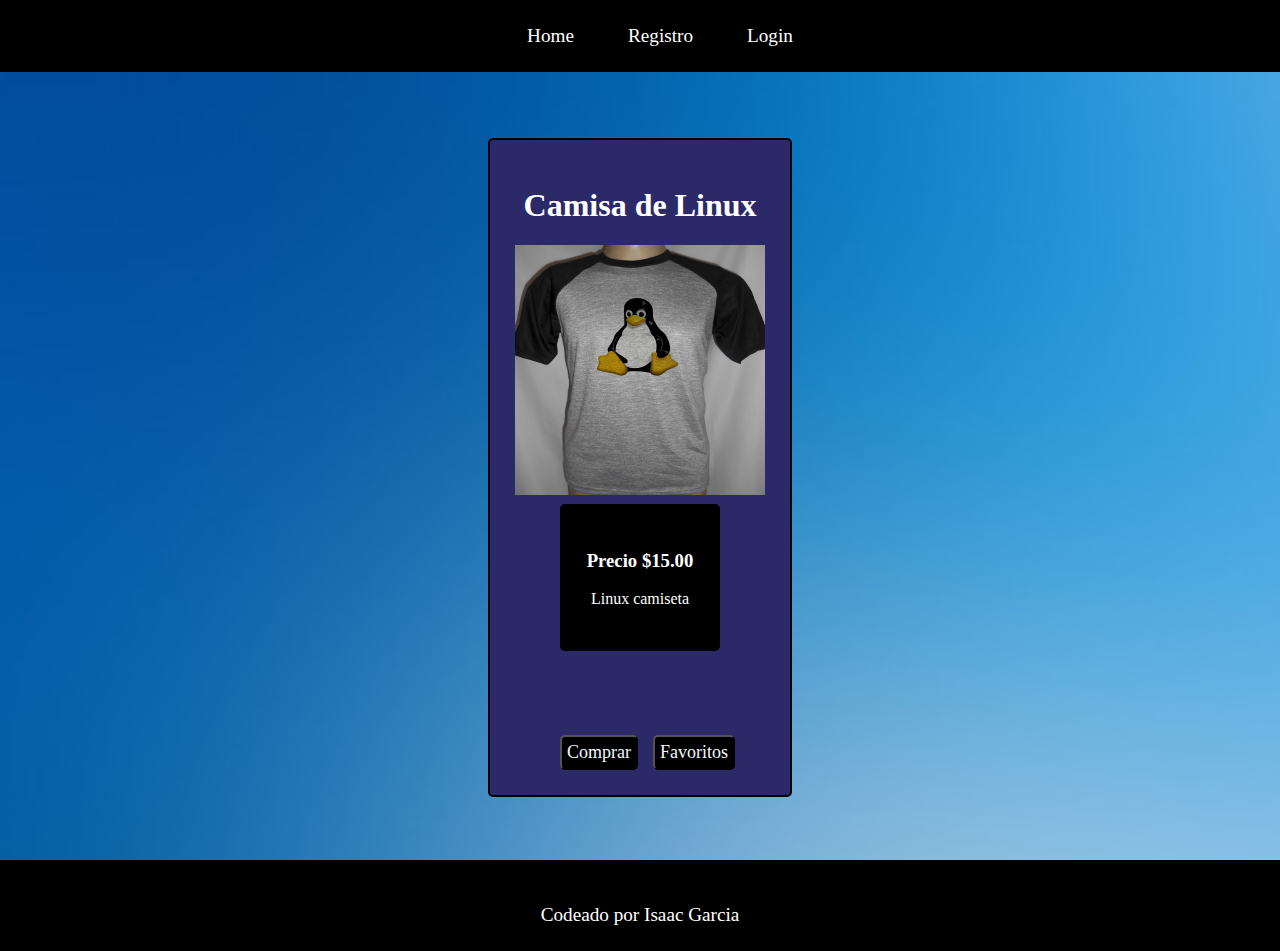
<file: index.html>
<!DOCTYPE html>
<html lang="es">
  <head>
    <meta charset="UTF-8" />
    <meta name="viewport" content="width=device-width, initial-scale=1.0" />
    <link rel="stylesheet" href="./css/styles.css" />
    <title>proyecto 1</title>
  </head>
  <body>
    <nav>
      <ul>
        <li><a href="#">Home</a></li>
        <li><a href="./registro.html">Registro</a></li>
        <li><a href="./login.html">Login</a></li>
      </ul>
    </nav>

    <div>
      <h1>Camisa de Linux</h1>
      <img
        src="./img/camiseta.jpg"
        alt="Camisa de Linux"
        width="250"
        height="250"
      />
      <br />
      <div id="precio">
        <h3>Precio $15.00</h3>
        <p>Linux camiseta</p>
      </div>
      <br />
      <h3 id="compro"></h3>
      <button class="btn" onclick="mostrarcartel()">Comprar</button
      ><button class="btn" onclick="mostrarcartel()">Favoritos</button>
    </div>

    <footer>
      <p>Codeado por Isaac Garcia</p>
    </footer>

    <script src="./scripts/script.js"></script>
  </body>
</html>
</file>
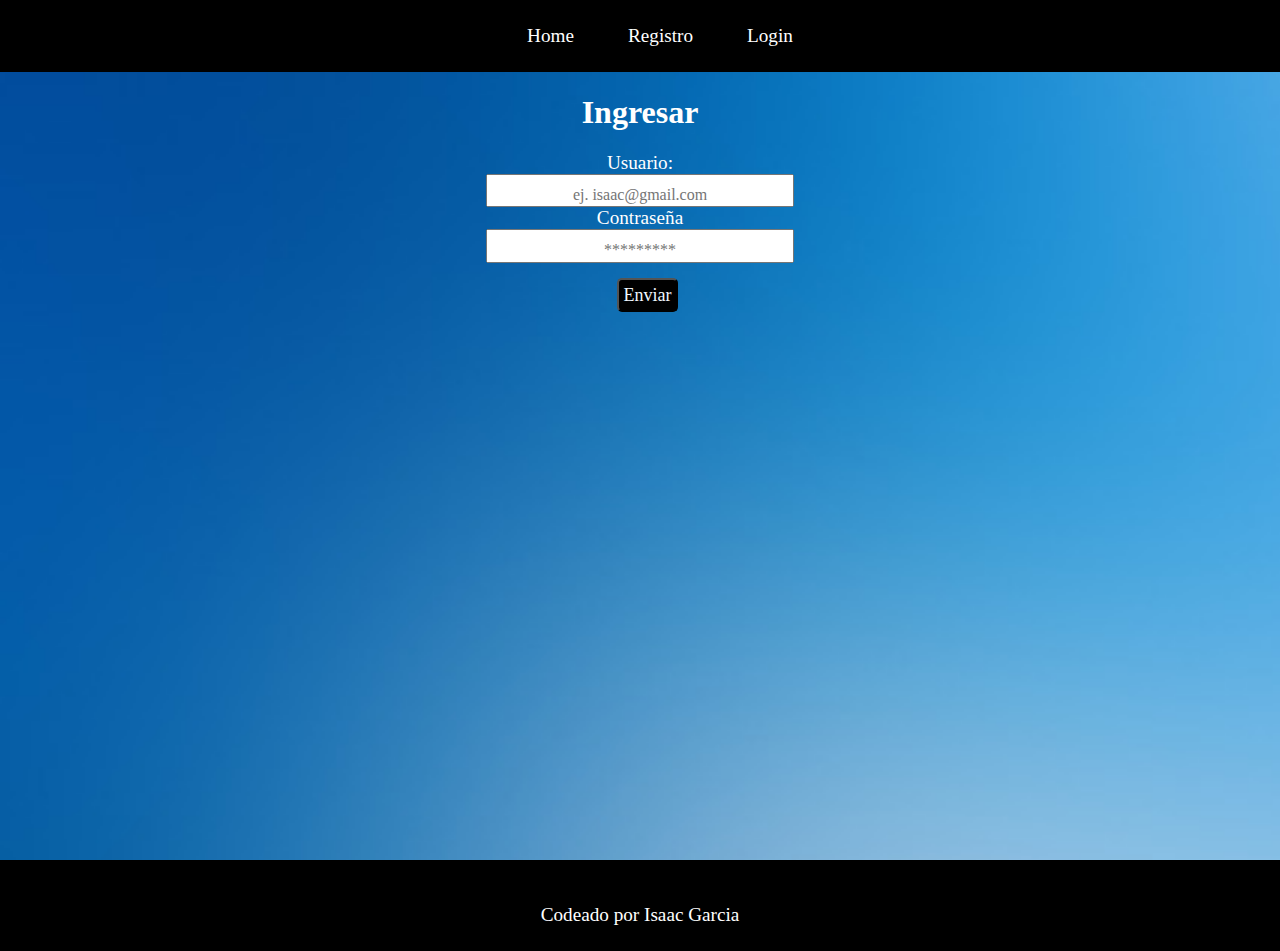
<file: login.html>
<!DOCTYPE html>
<html lang="en">
<head>
    <meta charset="UTF-8">
    <meta name="viewport" content="width=device-width, initial-scale=1.0">
    <link rel="stylesheet" href="./css/styles.css">
    <title>Login</title>
</head>
<body>
    <nav>
        <ul>
            <li><a href="./index.html">Home</a></li>
            <li><a href="./registro.html">Registro</a></li>
            <li><a href="#">Login</a></li>
          </ul>
    </nav>

    <h1>Ingresar</h1>
    <form action="#" method="post">
        <label for="user">Usuario:</label><br>
        <input type="email" name="user" id="user" placeholder="ej. isaac@gmail.com" required>
        <br>
        <label for="contrasenia">Contraseña</label><br>
        <input type="password" name="contrasenia" id="contrasenia" placeholder="*********" required>
        <br>
        <button class="btn" type="submit" name="enviar" id="enviar">Enviar</button>
    </form>

    <footer>
        <p>Codeado por Isaac Garcia</p>
    </footer>
    <script src="./scripts/script.js"></script>
</body>
</html>
</file>
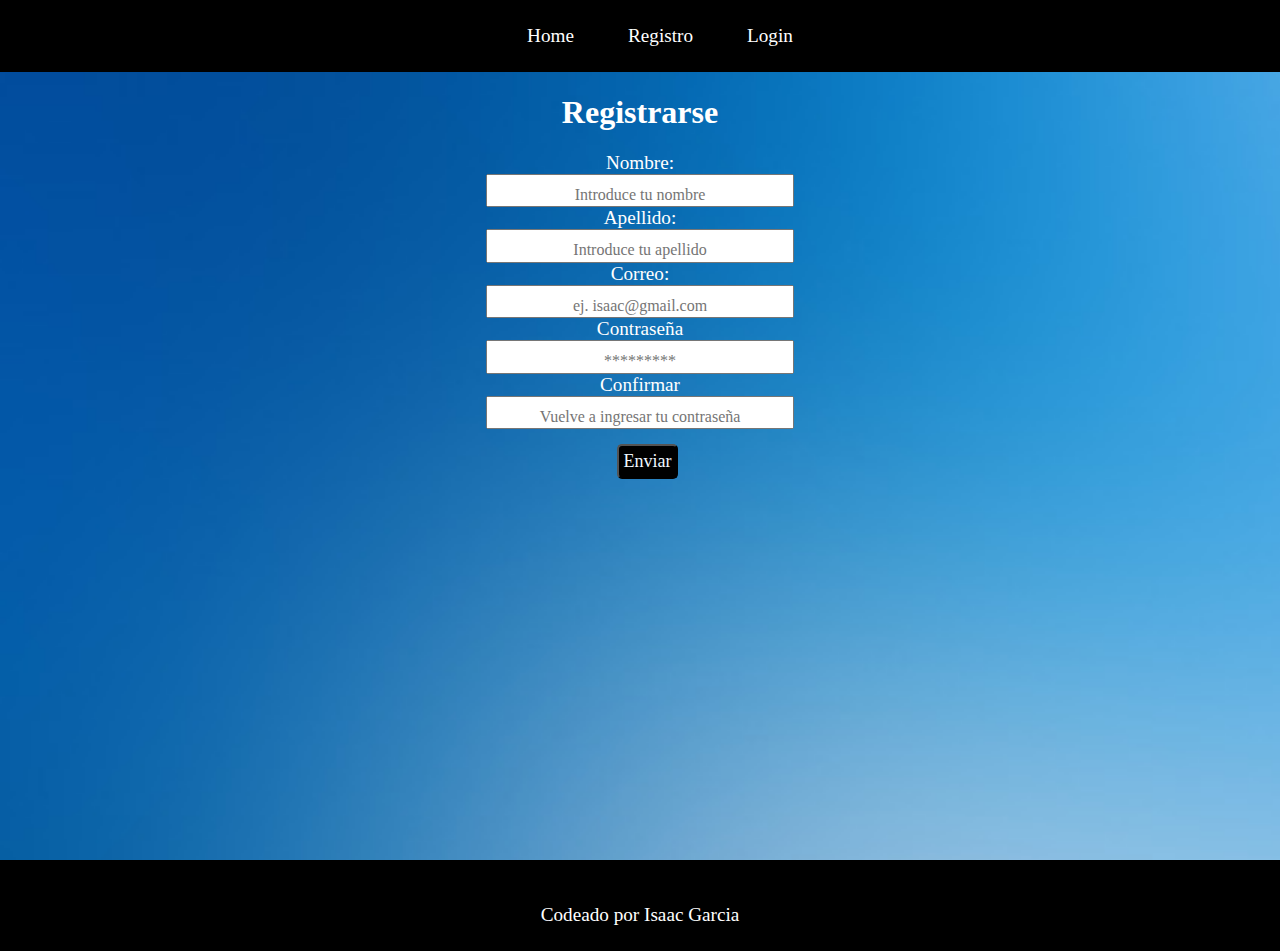
<file: registro.html>
<!DOCTYPE html>
<html lang="en">
<head>
    <meta charset="UTF-8">
    <meta name="viewport" content="width=device-width, initial-scale=1.0">
    <link rel="stylesheet" href="./css/styles.css">
    <title>Registro</title>
</head>
<body>
    <nav>
        <ul>
            <li><a href="./index.html">Home</a></li>
            <li><a href="#">Registro</a></li>
            <li><a href="./login.html">Login</a></li>
          </ul>
    </nav>

    <h1>Registrarse</h1>
    <form action="#" method="post">
        <label for="nombre">Nombre:</label><br>
        <input type="text" name="nombre" id="nombre" placeholder="Introduce tu nombre" required>
        <br>
        <label for="apellido">Apellido:</label><br>
        <input type="text" name="apellido" id="apellido" placeholder="Introduce tu apellido" required>
        <br>
        <label for="correo">Correo:</label><br>
        <input type="email" name="correo" id="correo" placeholder="ej. isaac@gmail.com" required>
        <br>
        <label for="contrasenia">Contraseña</label><br>
        <input type="password" name="contrasenia" id="contrasenia" placeholder="*********" required>
        <br>
        <label for="confirmar">Confirmar</label><br>
        <input type="password" name="confirmar" id="confirmar" placeholder="Vuelve a ingresar tu contraseña"
        required>
        <br>
        <button class="btn" type="submit" name="enviar" id="enviar">Enviar</button>
    </form>


    <footer>
        <p>Codeado por Isaac Garcia</p>
    </footer>
    <script src="./scripts/script.js"></script>
</body>
</html>
</file>
<file: css/styles.css>
/*! normalize.css v8.0.1 | MIT License | github.com/necolas/normalize.css */

/* Document
   ========================================================================== */

/**
 * 1. Correct the line height in all browsers.
 * 2. Prevent adjustments of font size after orientation changes in iOS.
 */

 html {
    line-height: 1.15; /* 1 */
    -webkit-text-size-adjust: 100%; /* 2 */
    min-height: 100%;
    position: relative;
  }
  
  /* Sections
     ========================================================================== */
  
  /**
   * Remove the margin in all browsers.
   */
  
  body {
    margin: 0;
    margin-bottom: 40px;
  }
  
  /**
   * Render the `main` element consistently in IE.
   */
  
  main {
    display: block;
  }
  
  /**
   * Correct the font size and margin on `h1` elements within `section` and
   * `article` contexts in Chrome, Firefox, and Safari.
   */
  
  h1 {
    font-size: 2em;
    margin: 0.67em 0;
  }
  
  /* Grouping content
     ========================================================================== */
  
  /**
   * 1. Add the correct box sizing in Firefox.
   * 2. Show the overflow in Edge and IE.
   */
  
  hr {
    box-sizing: content-box; /* 1 */
    height: 0; /* 1 */
    overflow: visible; /* 2 */
  }
  
  /**
   * 1. Correct the inheritance and scaling of font size in all browsers.
   * 2. Correct the odd `em` font sizing in all browsers.
   */
  
  pre {
    font-family: monospace, monospace; /* 1 */
    font-size: 1em; /* 2 */
  }
  
  /* Text-level semantics
     ========================================================================== */
  
  /**
   * Remove the gray background on active links in IE 10.
   */
  
  a {
    background-color: transparent;
  }
  
  /**
   * 1. Remove the bottom border in Chrome 57-
   * 2. Add the correct text decoration in Chrome, Edge, IE, Opera, and Safari.
   */
  
  abbr[title] {
    border-bottom: none; /* 1 */
    text-decoration: underline; /* 2 */
    text-decoration: underline dotted; /* 2 */
  }
  
  /**
   * Add the correct font weight in Chrome, Edge, and Safari.
   */
  
  b,
  strong {
    font-weight: bolder;
  }
  
  /**
   * 1. Correct the inheritance and scaling of font size in all browsers.
   * 2. Correct the odd `em` font sizing in all browsers.
   */
  
  code,
  kbd,
  samp {
    font-family: monospace, monospace; /* 1 */
    font-size: 1em; /* 2 */
  }
  
  /**
   * Add the correct font size in all browsers.
   */
  
  small {
    font-size: 80%;
  }
  
  /**
   * Prevent `sub` and `sup` elements from affecting the line height in
   * all browsers.
   */
  
  sub,
  sup {
    font-size: 75%;
    line-height: 0;
    position: relative;
    vertical-align: baseline;
  }
  
  sub {
    bottom: -0.25em;
  }
  
  sup {
    top: -0.5em;
  }
  
  /* Embedded content
     ========================================================================== */
  
  /**
   * Remove the border on images inside links in IE 10.
   */
  
  img {
    border-style: none;
  }
  
  /* Forms
     ========================================================================== */
  
  /**
   * 1. Change the font styles in all browsers.
   * 2. Remove the margin in Firefox and Safari.
   */
  
  button,
  input,
  optgroup,
  select,
  textarea {
    font-family: inherit; /* 1 */
    font-size: 100%; /* 1 */
    line-height: 1.15; /* 1 */
    margin: 0; /* 2 */
  }
  
  /**
   * Show the overflow in IE.
   * 1. Show the overflow in Edge.
   */
  
  button,
  input { /* 1 */
    overflow: visible;
  }
  
  /**
   * Remove the inheritance of text transform in Edge, Firefox, and IE.
   * 1. Remove the inheritance of text transform in Firefox.
   */
  
  button,
  select { /* 1 */
    text-transform: none;
  }
  
  /**
   * Correct the inability to style clickable types in iOS and Safari.
   */
  
  button,
  [type="button"],
  [type="reset"],
  [type="submit"] {
    -webkit-appearance: button;
  }
  
  /**
   * Remove the inner border and padding in Firefox.
   */
  
  button::-moz-focus-inner,
  [type="button"]::-moz-focus-inner,
  [type="reset"]::-moz-focus-inner,
  [type="submit"]::-moz-focus-inner {
    border-style: none;
    padding: 0;
  }
  
  /**
   * Restore the focus styles unset by the previous rule.
   */
  
  button:-moz-focusring,
  [type="button"]:-moz-focusring,
  [type="reset"]:-moz-focusring,
  [type="submit"]:-moz-focusring {
    outline: 1px dotted ButtonText;
  }
  
  /**
   * Correct the padding in Firefox.
   */
  
  fieldset {
    padding: 0.35em 0.75em 0.625em;
  }
  
  /**
   * 1. Correct the text wrapping in Edge and IE.
   * 2. Correct the color inheritance from `fieldset` elements in IE.
   * 3. Remove the padding so developers are not caught out when they zero out
   *    `fieldset` elements in all browsers.
   */
  
  legend {
    box-sizing: border-box; /* 1 */
    color: inherit; /* 2 */
    display: table; /* 1 */
    max-width: 100%; /* 1 */
    padding: 0; /* 3 */
    white-space: normal; /* 1 */
  }
  
  /**
   * Add the correct vertical alignment in Chrome, Firefox, and Opera.
   */
  
  progress {
    vertical-align: baseline;
  }
  
  /**
   * Remove the default vertical scrollbar in IE 10+.
   */
  
  textarea {
    overflow: auto;
  }
  
  /**
   * 1. Add the correct box sizing in IE 10.
   * 2. Remove the padding in IE 10.
   */
  
  [type="checkbox"],
  [type="radio"] {
    box-sizing: border-box; /* 1 */
    padding: 0; /* 2 */
  }
  
  /**
   * Correct the cursor style of increment and decrement buttons in Chrome.
   */
  
  [type="number"]::-webkit-inner-spin-button,
  [type="number"]::-webkit-outer-spin-button {
    height: auto;
  }
  
  /**
   * 1. Correct the odd appearance in Chrome and Safari.
   * 2. Correct the outline style in Safari.
   */
  
  [type="search"] {
    -webkit-appearance: textfield; /* 1 */
    outline-offset: -2px; /* 2 */
  }
  
  /**
   * Remove the inner padding in Chrome and Safari on macOS.
   */
  
  [type="search"]::-webkit-search-decoration {
    -webkit-appearance: none;
  }
  
  /**
   * 1. Correct the inability to style clickable types in iOS and Safari.
   * 2. Change font properties to `inherit` in Safari.
   */
  
  ::-webkit-file-upload-button {
    -webkit-appearance: button; /* 1 */
    font: inherit; /* 2 */
  }
  
  /* Interactive
     ========================================================================== */
  
  /*
   * Add the correct display in Edge, IE 10+, and Firefox.
   */
  
  details {
    display: block;
  }
  
  /*
   * Add the correct display in all browsers.
   */
  
  summary {
    display: list-item;
  }
  
  /* Misc
     ========================================================================== */
  
  /**
   * Add the correct display in IE 10+.
   */
  
  template {
    display: none;
  }
  
  /**
   * Add the correct display in IE 10.
   */
  
  [hidden] {
    display: none;
  }

  body{
    background-color: white;
    text-align: center;
    color: white;
    background-image: url(../img/degradado.jpg);
    background-repeat: no-repeat;
    background-size: cover;
}

div{
    background-color: rgb(43, 41, 104);
    border: 2px solid black;
    display: inline-block;
    padding: 25px;
    margin-top: 50px;
    border-radius: 5px;
    margin-bottom: 50px;
}

#precio{
    background-color: black;
    border: 2px solid black;
    display: inline-block;
    border-radius: 5px;
    margin-top: 5px;
}
 .btn{
    font-size: large;
    padding: 5px;
    border-radius: 5px;
    background-color: black;
    color: aliceblue;
    margin-top: 15px;
    margin-left: 15px;
 }

 .btn:hover{
    background-color: aliceblue;
    border: 2px solid black;
    color:black;
    font-size: larger;
 }

 ul{
    background-color: black;
    margin-top: 0%;
 }

 ul li{
    text-decoration: none;
    list-style: none;
    font-size: larger;
    display: inline-block;
    padding: 25px;
 }
 footer{
    background-color: black;
    position: absolute;
    bottom: 0;
    width: 100%;
    height: 40px;
    color: white;
 }

 footer p{
    font-size: larger;
    background-color: black;
    padding: 25px;
    margin-bottom: 0%;
 }

 a{
    color: white;
    text-decoration: none;
 }

 label{
    font-size: larger;
    padding-top: 10px;
 }

 input{
    text-align: center;
    display: inline-block;
    margin: 0 auto;
    padding-top: 10px;
    width: 300px;
 }
</file>
